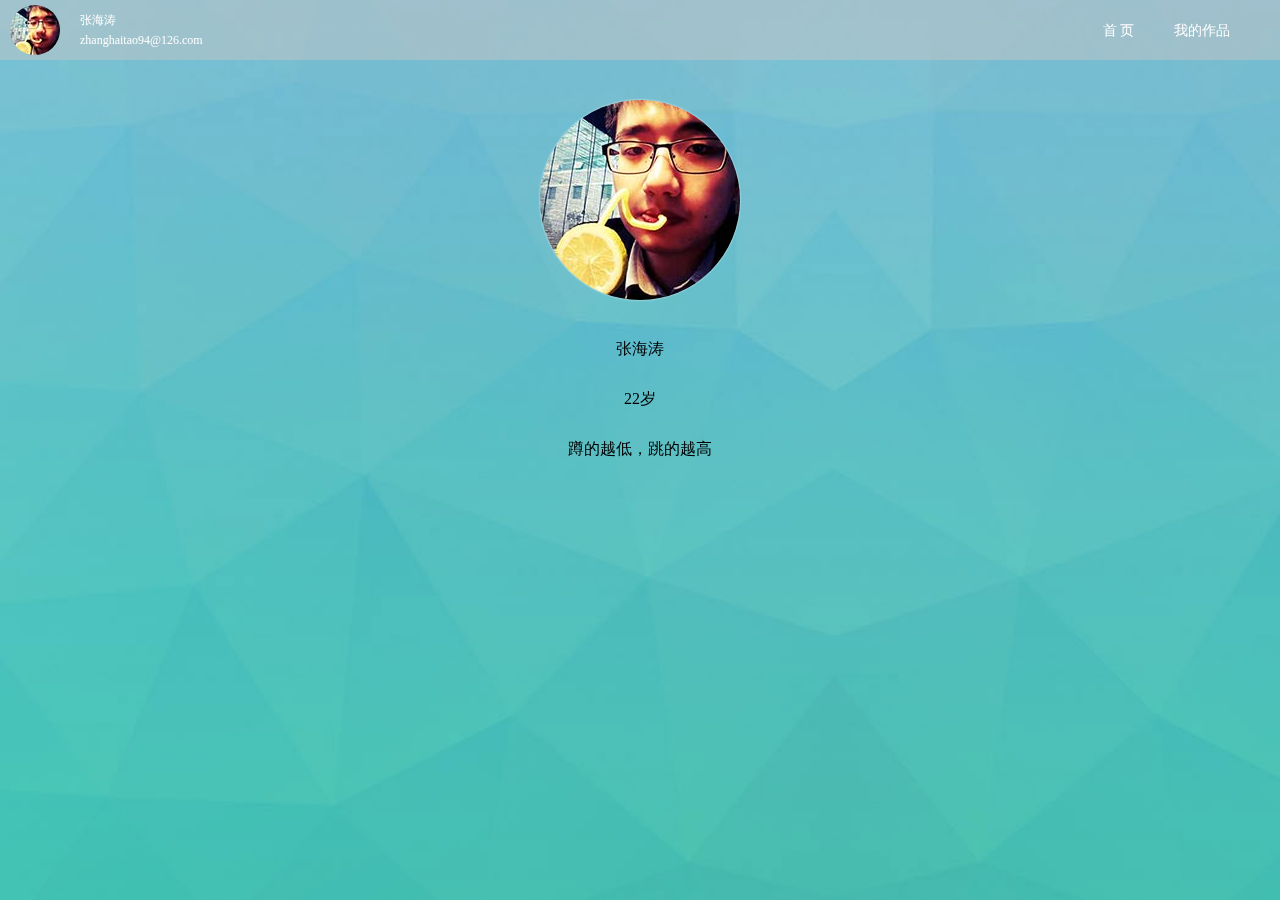
<file: index.html>
<!DOCTYPE html>
<html lang="en">
<head>
	<meta charset="UTF-8">
	<title>张海涛的简历</title>
	<meta name="keywords" content="张海涛,张海涛简历,web前端,web前端简历,web前端工程师,web前端招聘,上海web前端招聘,web前端工程师简历" />
	<meta name="description" content="张海涛的个人简历，职业定位为web前端工程师。" />
	<script src="js/jquery.min.js"></script>
	<script src="js/swiper-3.4.0.jquery.min.js"></script>
	<script src="js/main.js"></script>
	<link rel="stylesheet" href="css/swiper-3.4.0.min.css">
	<link rel="stylesheet" href="css/main.css">
<style>
	body{
        overflow: hidden;
		width: 100%;
    	height: 100%;
    }
    .swiper-container{
		width:100%;
		height: 100%;
		text-align: center;
	}
</style>
	
</head>
<body>
	<div class="header" >
		<div class="me_mini_pic"><img src="img/my-mini.jpg" alt="my-pic"></div>
		<ul class="header_left">
			<li>张海涛</li>
			<li><a href="mailto:zhanghaitao94@126.com">zhanghaitao94@126.com</a></li>
		</ul>
		<ul class="header_right">
			<li><a href="#page1">首 页</a></li>
			<li><a href="http://www.zht88.top/rejoy/" target="_blank">我的作品</a></li>
		</ul>
			
	</div>
	<div class="swiper-container">
		<div class="swiper-wrapper">
			<div class="swiper-slide section1">
				<img class="me_pic" src="img/my.jpg" alt="my-pic">
				<div class="info_box">
					<p class="info_name">张海涛</p>
					<p class="info_age">22岁</p>
					<p class="info_p">蹲的越低，跳的越高</p>
				</div>
			</div>
			<div class="swiper-slide section2">
				<div class="content">
					<h3>ABOUT ME</h3>
					<img class="about_pic" src="img/about.png" alt="about-pic"/>
					<img class="banner_2" src="img/banner-2.gif" alt="banner2"/>
					<ul class="about_detail">
						<li>
							<div class="about_detail_pic"><img src="img/age.png" alt="about-age-pic" /><img src="img/age.png" alt="about-age-pic" /></div>
							<div class="about_text">
								<ul>
									<li>姓名：张海涛</li>
									<li>年龄：22</li>
									<li>E-mail：zhanghaitao94@126.com</li>
									<li></li>
								</ul>
							</div>
						</li>
						<li>
							<div class="about_detail_pic"><img src="img/education.png" alt="about-education-pic"/><img src="img/education.png" alt="about-education-pic"/></div>
							<div class="about_text">
								<ul>
									<li>学历：本科</li>
									<li>毕业院校：上海师范大学</li>
									<li> </li>
									<li></li>
								</ul>
							</div>
						</li>
						<li>
							<div class="about_detail_pic"><img src="img/location.png" alt="about-location-pic"/><img src="img/location.png" alt="about-location-pic"/></div>
							<div class="about_text">
								<ul>
									<li>现居住地：徐汇区</li>
									<li> </li>
									<li> </li>
									<li></li>
								</ul>
							</div>
						</li>
						<li>
							<div class="about_detail_pic"><img src="img/status.png" alt="about-status-pic"/><img src="img/status.png" alt="about-status-pic"/></div>
							<div class="about_text">
								<ul>
									<li>认真负责，性格沉稳，做事严谨，对前端开发有着极大兴趣及热情，接触前端之后，用大部分的空闲时间去学习相关知识，并且能够快速理解并应用。</li>
									<li></li>
									<li> </li>
									<li></li>
								</ul>
							</div>
						</li>
					</ul>
				</div>
			</div>
			<div class="swiper-slide section3">
				<div class="content">
					<img class="banner_3" src="img/banner-3.gif" alt="banner3"/>
					<h3>SKILL</h3>
					<img class="skill_pic" src="img/skill.png" alt="skill-pic" />
					<ul class="skill_detail">
						<li>
							<div class="skill_detail_pic"><img src="img/html.png" alt="skill-html-pic" /></div>
							<div class="skill_flag"></div>
							<div class="skill_text">
								<ul>
									<li>对Web标准和标签语义化有深入理解</li>
									<li>熟练运用html标签</li>
									<li>能使用合适的结构编写兼容主流浏览器的页面布局</li>
									<li>熟知结构与样式分离的原则</li>
								</ul>
							</div>
						</li>
						<li>
							<div class="skill_detail_pic"><img src="img/css.png" alt="skill-css-pic"/></div>
							<div class="skill_flag"></div>
							<div class="skill_text">
								<ul>
									<li>熟练运用css属性</li>
									<li>注重浏览器兼容性，了解常见的css hack（兼容至IE8）</li>
									<li>能适当运用CSS3使页面在现代浏览器上效果更佳</li>
									<li></li>
								</ul>
							</div>
						</li>
						<li>
							<div class="skill_detail_pic"><img src="img/js.png" alt="skill-js-pic"/></div>
							<div class="skill_flag"></div>
							<div class="skill_text">
								<ul>
									<li>对JavaScript基础知识的掌握，包括基本语法以及DOM操作</li>
									<li>注重JavaScript性能优化</li>
									<li>可以通过使用 jQuery 应用 JavaScript 效果</li>
									<li>可以熟练执行类似隐藏、移动以及操作其内容等任务</li>
									<li>可以使用相应的jQuery对象和函数来实现网页的动态效果</li>
								</ul>
							</div>
						</li>
					</ul>
				</div>
			</div>
			<div class="swiper-slide section4">
				<div class="content">
					<h3>MY DEMO</h3>
					<img class="demo_pic" src="img/demo.png" alt="demp-pic" />
					<div class="demo_detail">
						<div class="demo1"><a href="rejoy/index.html" target="_blank"><img src="img/my-demo1.png" alt="my-demo1" /></a></div>
						<div class="demo2"><a href="rejoy/index.html" target="_blank"><img src="img/my-demo1.png" alt="my-demo1" /></a></div>
						<div class="demo3"><a href="rejoy/index.html" target="_blank"><img src="img/my-demo1.png" alt="my-demo1" /></a></div>
						<a href="javascript:;" class="btn_left"></a>
						<a href="javascript:;" class="btn_right"></a>
					</div>
					<div class="baInfo"><a href="http://www.miitbeian.gov.cn">沪ICP备16048088号</a></div>
				</div>
			</div>
		</div>
	</div>
</body>
<script>
    $(document).ready(function() {
        var mySwiper = new Swiper ('.swiper-container', {
            direction: 'vertical',
//            effect : 'cube',//切换效果
            loop: false,
            mousewheelControl : true,
            height:window.innerHeight
        })
    });
	$('.me_pic').on('click',move);
	function move(){
		$('.me_pic').unbind('click');
		var a = 10;
		function amt(){
			$('.me_pic').animate({'left':a +'px'},10,function(){
				if(a>=0){
					a-=1;
					$('.me_pic').animate({'left':-a +'px'},20,amt)
				}else{
					$('.me_pic').on('click',move);
				}
			});
		}
		amt();
	}
</script>
</html>
</file>
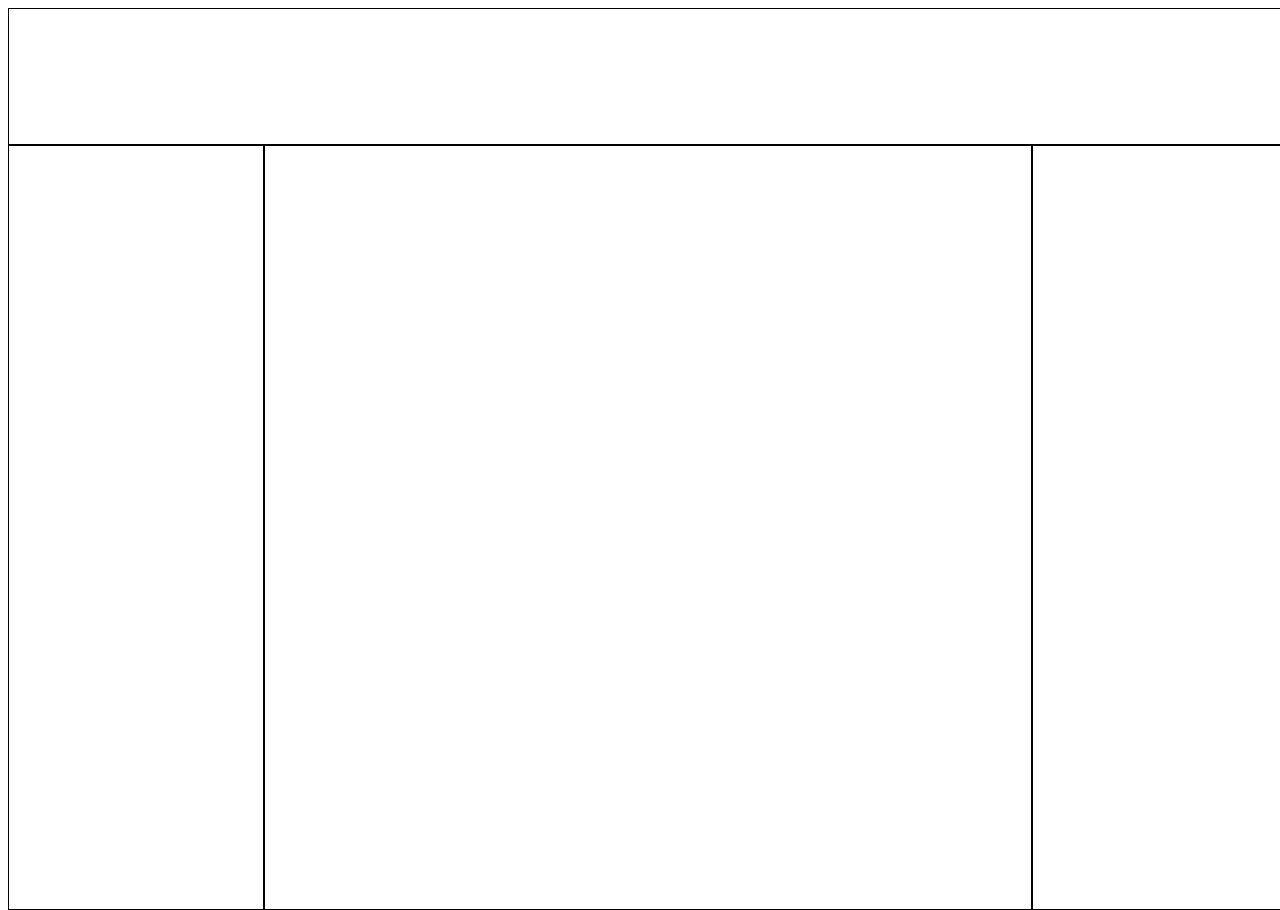
<file: chatRoom-web/index.html>
<!DOCTYPE html>
<html lang="en">
<head>
	<meta charset="UTF-8">
	<title>哈哈聊天室</title>
	<script src="js/jquery.min.js"></script>
<style>
	html{
		width:100%;
		height:100%;
	}
	body{
        overflow: hidden;
		width: 100%;
    	height: 100%;
    	min-width: 1200px;
    }
	.head{
		width: 100%;
		height: 15%;
		border: 1px solid #000;
	}
	.content{
		width: 100%;
		height: 85%;
	}
	.content > div{
		border: 1px solid #000;
		box-sizing: border-box;
		float: left;
	}
	.content .contact{
		width: 20%;
		height: 100%;
	}
	.content .chatting{
		width: 60%;
		height: 100%;
	}
	.content .chatGroups{
		width: 20%;
		height: 100%;
	}
</style>
	
</head>
<body>
<div class="head">
	
</div>
<div class="content">
	<div class="contact"></div>
	<div class="chatting"></div>
	<div class="chatGroups"></div>
</div>
</body>
</html>
</file>
<file: css/main.css>
html{
    font-size: 16px;
    width: 100%;
    height: 100%;
}
body, div, p, h1, h2, h3, h4, h5, h6, img, ul, li {
    margin: 0;
    padding: 0;
    font-family: inherit;
    font-size: 100%;
    font-style: inherit;
    font-weight: inherit;
}

ul, li {
    list-style-type: none;
}

a {
    text-decoration: none;
}

.header {
    position: fixed;
    top: 0;
    width: 100%;
    height: 60px;
    line-height: 60px;
    background: rgba(198, 198, 198, 0.5);
    z-index: 9999;
}

.header .me_mini_pic {
    width: 50px;
    height: 50px;
    margin: 5px 10px;
    float: left;
    border-radius: 50px;
    overflow: hidden;
    -webkit-transition: all 0.5s;
    -moz-transition: all 0.5s;
    -ms-transition: all 0.5s;
    -o-transition: all 0.5s;
    transition: all 0.5s;
}

.header .me_mini_pic:hover {
    -webkit-box-shadow: 0 0 15px #fff;
    -moz-box-shadow: 0 0 15px #fff;
    box-shadow: 0 0 15px #fff;
}

.header_left {
    float: left;
    height: 20px;
    line-height: 20px;
    margin-top: 10px;
    margin-left: 10px;
    font-size: 12px;
    color: #fff;
}

.header_left li a {
    color: #fff;
    -webkit-transition: all 0.5s;
    -moz-transition: all 0.5s;
    -ms-transition: all 0.5s;
    -o-transition: all 0.5s;
    transition: all 0.5s;
}

.header_left li a:hover {
    text-decoration: underline;
}

.header_right {
    float: right;
    margin-right: 30px;
}

.header_right li {
    height: 58px;
    margin: 0 20px;
    float: left;
    transition: border 1s;
    border-bottom: 0 solid #fff;
}

.header_right li a {
    font-size: 14px;
    color: #fff;
    position: relative;
}

.header_right li a:after {
    background: #fff;
    bottom: -20px;
    content: "";
    height: 2px;
    left: 50%;
    opacity: 0;
    position: absolute;
    right: 50%;
    transition: all 0.2s ease-in 0s;
}

.header_right li a:hover::after {
    left: 0;
    opacity: 1;
    right: 0;
}

/*section1*/
.section1 {
    background: url(../img/banner.jpg) no-repeat;
    -webkit-background-size: cover;
    background-size: cover;
}

.section1 .me_pic {
    width: 200px;
    height: 200px;
    margin-top: 100px;
    border-radius: 50%;
    -webkit-box-shadow: 0 0 2px #fff;
    -moz-box-shadow: 0 0 2px #fff;
    box-shadow: 0 0 2px #fff;
    -webkit-transition: box-shadow  1s;
    -moz-transition: box-shadow 1s;
    -ms-transition: box-shadow 1s;
    -o-transition: box-shadow  1s;
    transition: box-shadow  1s;
    position: relative;
    left: 0;
}

.section1 .me_pic:hover {
    -webkit-box-shadow: 0 0 20px #1566b9;
    -moz-box-shadow: 0 0 20px #1566b9;
    box-shadow: 0 0 20px #1566b9;
}

.info_box {
    margin-top: 30px;
}

.info_box p {
    height: 30px;
    line-height: 30px;
    margin-bottom: 20px;
}

/*section2*/
/*.section2{ background: url(../img/section2-bg.png); }*/
.section2 .content {
    background: url(../img/section2-bg.png) no-repeat;
    color: #000;
    width: 100%;
    height: 100%;
    position: relative;
    overflow: hidden;
    text-align: center;
}

.section2 .content h3 {
    font-size: 30px;
    margin: 80px auto 0 auto;
    letter-spacing: 10px;
}

.section2 .banner_2 {
    height: 95px;
    position: absolute;
    left: 0;
    bottom: 0;
}

.section2 .about_pic {
    margin-left: -15px;
    margin-top: 10px;
}

.section2 .about_detail {
    width: 90%;
    margin: 80px auto;
    text-align: center;
}

.section2 .about_detail > li {
    float: left;
    display: block;
    margin-right: 4%;
    height: 100%;
    width: 22%;
}
.section2 .about_detail > li:last-of-type{
    margin-right: 0;
}
.section2 .about_detail li .about_text {
    width: 250px;
    height: 200px;
    border-radius: 20px;
    border: 2px solid #ddd;
    margin-top: -30px;
    padding-top: 50px;
    position: relative;
    -webkit-transition: all .5s;
    -moz-transition: all .5s;
    -ms-transition: all .5s;
    -o-transition: all .5s;
    transition: all .5s;
}
.section2 .about_detail li .about_text ul{
    padding: 0 20px;
}
.section2 .about_detail li .about_text ul li {
    display: block;
    color: #000;
    font-size: 12px;
}

.section2 .about_detail li .about_detail_pic {
    margin: 0 auto;
    width: 60px;
    height: 60px;
    border-radius: 50%;
    border: 2px solid #000;
    background: #fff;
    overflow: hidden;
    z-index: 9999;
    position: relative;
    -webkit-transition: all .2s;
    -moz-transition: all .2s;
    -ms-transition: all .2s;
    -o-transition: all .2s;
    transition: all .2s;
}

.section2 .about_detail li:hover .about_detail_pic {
    background: #ddd;
    -webkit-box-shadow: 0 0 20px #fff;
    -moz-box-shadow: 0 0 20px #fff;
    box-shadow: 0 0 20px #fff;
    border: 2px solid #ddd;
}
.section2 .about_detail li .about_detail_pic img{
    transition:all 0.5s;
}
.section2 .about_detail li:hover .about_detail_pic img{
    transform: translateY(-60px);
}
.section2 .about_detail li:hover .about_detail_pic + .about_text {
    -webkit-box-shadow: 0 0 10px #000;
    -moz-box-shadow: 0 0 10px #000;
    box-shadow: 0 0 10px #000;
}

/*section3*/
.section3 .content {
    color: #000;
    height: 100%;
    position: relative;
    overflow: hidden;
    text-align: center;
}

.section3 .banner_3 {
    height: 150px;
    position: absolute;
    left: 0;
    top: 0;
}

.section3 .content h3 {
    font-size: 30px;
    margin: 80px auto 0 auto;
    letter-spacing: 10px;
}

.section3 .skill_detail {
    float: left;
    position: relative;
    left: 50%;
    width: 100%;
    margin: 80px auto;
    text-align: center;
}

.section3 .skill_detail > li {
    float: left;
    width: 100px;
    height: 400px;
    position: relative;
    left: -25%;
    margin: 0 4%;
}

.section3 .skill_detail li .skill_detail_pic img {
    width: 60%;
    height: 60%;
    -webkit-transition: all .2s;
    -moz-transition: all .2s;
    -ms-transition: all .2s;
    -o-transition: all .2s;
    transition: all .2s;
}

.section3 .skill_detail li .skill_detail_pic img:hover {
    -webkit-transform: scale(1.2);
    -moz-transform: scale(1.2);
    -ms-transform: scale(1.2);
    -o-transform: scale(1.2);
    transform: scale(1.2);
}

.section3 .skill_detail li .skill_flag {
    width: 20px;
    height: 20px;
    margin: 20px auto;
    background: url(../img/skill_flag.png);
    transition: transform 0.8s ease;
}

.section3 .skill_detail li .skill_text {
    display: none;
    width: 300%;
    height: 180px;
    border-radius: 20px;
    position: relative;
    left: -100%;
    background-color: #ddd;
    overflow: hidden;
    padding-top: 30px;
}

.section3 .skill_detail li .skill_text li {
    text-align: left;
    font-size: 12px;
    color: #000;
    margin-top: 10px;
    margin-left: 20px;
}

/*sections4*/
.section4 .content {
    color: #000;
    background: url(../img/section5-bg.png) no-repeat;
    background-position-bottom: 0;
    height: 100%;
    position: relative;
    overflow: hidden;
    text-align: center;
}

.section4 .content h3 {
    font-size: 30px;
    margin: 80px auto 0 auto;
    letter-spacing: 10px;
}

.section4 .content .demo_pic {
    margin: 10px 0 0 -10px;
}

.section4 .content .demo_detail {
    position: relative;
}

.section4 .content .demo_detail div {
    width: 25%;
    height: 230px;
    border: 1px solid #000;
    position: absolute;
    transition: all 1s;
    border-radius: 20px;
    box-shadow: 10px 10px 10px #000;
    overflow: hidden;
}

.section4 .content .demo_detail > a {
    display: block;
    width: 39px;
    height: 80px;
    position: absolute;
}

.section4 .content .demo_detail img {
    width: 100%;
    height: 100%;
}

.btn_left {
    background: url(../img/btn.png);
    left: 10%;
    top: 100px;
}

.btn_right {
    background: url(../img/btn.png);
    background-position: -39px 0;
    left: 88%;
    top: 100px;
}

.section4 .content .demo_detail .demo1_active {
    width: 25%;
    height: 230px;
    left: 15%;
    top: 0;
    z-index: 1;
    opacity: 0.7;
}

.section4 .content .demo_detail .demo2_active {
    width: 25%;
    height: 230px;
    left: 60%;
    top: 0;
    z-index: 1;
    opacity: 0.7;
}

.section4 .content .demo_detail .demo3_active {
    width: 30%;
    height: 250px;
    left: 35%;
    top: 100px;
    z-index: 9999;
    opacity: 1;
}

.baInfo{
    width: 100%;
    height: 30px;
    background-color: #00aa9F;
    position:absolute;
    bottom: 0;
}
.baInfo a{
    height: 30px;
    line-height: 30px;
    text-align: center;
    font-size: 12px;
    color: #fff;
    flex-wrap: 100;
}
</file>
